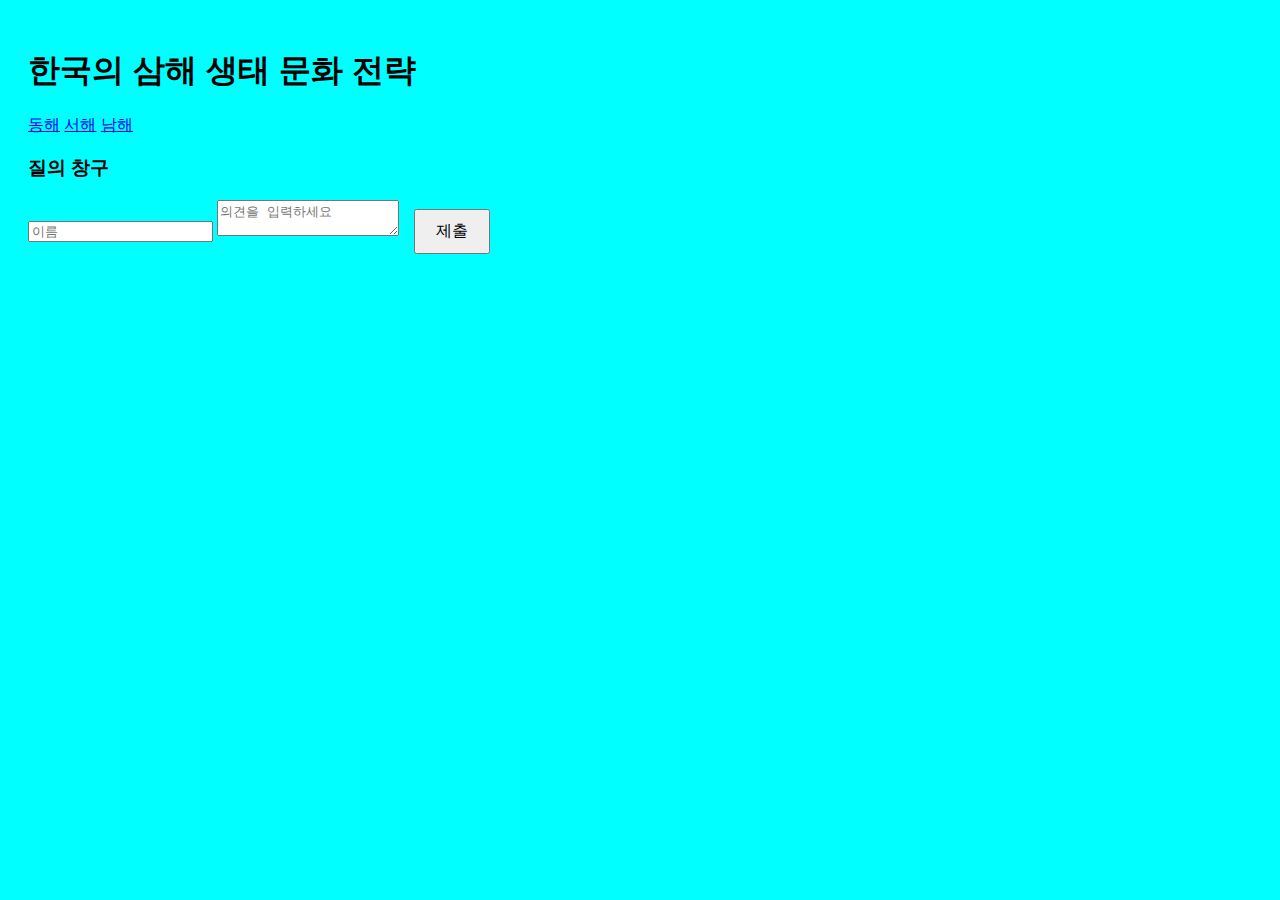
<file: index.html>
<!DOCTYPE html>
<html lang="ko">
<head>
    <meta charset="UTF-8">
    <meta name="viewport" content="width=device-width, initial-scale=1.0">
    <title>삼해 생태 문화 전략</title>
    <link rel="stylesheet" href="style.css">
</head>
<body>
  <main class="content-area">
    <section class="main-content">
      <h1>한국의 삼해 생태 문화 전략</h1>
      <nav>
        <a class="bigger" href="east.html">동해</a>
        <a class="bigger" href="west.html">서해</a>
        <a class="bigger" href="south.html">남해</a>
      </nav>
    </section>

    
    <aside class="feedback-section">
        <h3>질의 창구</h3>
        <form id="feedback-form">
            <input type="text" id="user" placeholder="이름" required>
            <textarea id="comment" placeholder="의견을 입력하세요" required></textarea>
            <button type="submit">제출</button>
        </form>
        <div class="feedback-box">
            <div id="feedback-list"></div>
        </div>
     </aside>
  </main>

  <script src="script.js"></script>
</body>

</html>
</file>
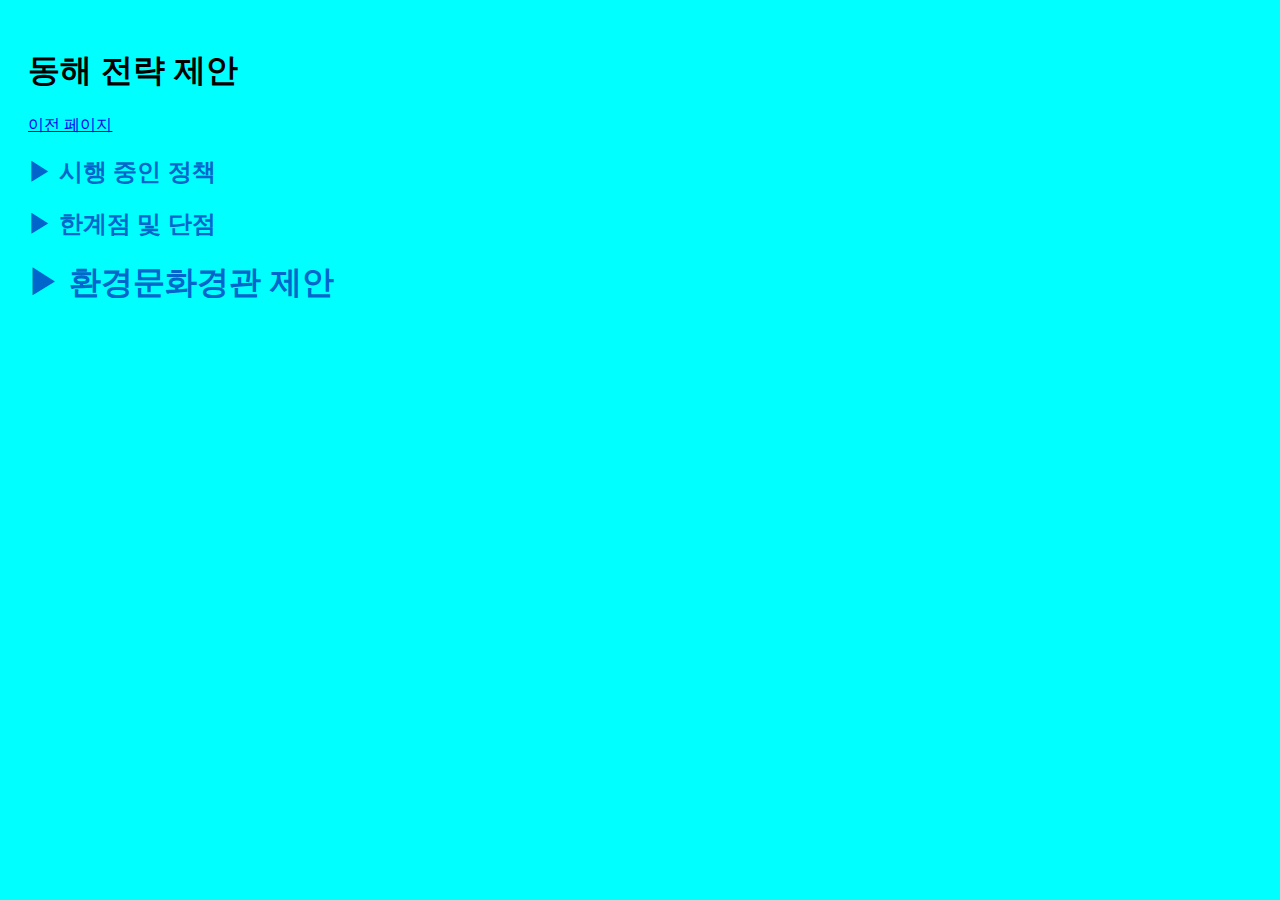
<file: e_data.html>
<!DOCTYPE html>
<html lang="ko">
<head>
    
    <meta charset="UTF-8">
    <meta name="viewport" content="width=device-width, initial-scale=1.0">
    <title>동해 전략</title>
    <link rel="stylesheet" href="style.css">
</head>
<body>
    <header>
        <h1>동해 전략 제안</h1>
        <nav>
            <a href="east.html">이전 페이지</a>
        </nav>
    </header> 
    <main>
        <h2 class="clickable outlined" data-target="govern">▶ 시행 중인 정책</h2>
        <div id="govern" style="display: none;">
            <details>
                <summary>문화 정책</summary>
                <li>동해안 7번 국도</li>
                <p>
                     국토청과 산림청, 동해안 지역 지차의 협업으로 부산광역시 중구에서 시작해 강원도 
                    고성군 통일전망대 인근까지 이어지는 간선도로로, 총길이는 약 1200km에 달한다. 
                    동해안을 따라 남북으로 길게 뻗어 있어 남해안의 바다 풍경을 드라이브하면서 동해를 
                    감상할 수 있다. 부산 해운대와 울산 간절곶, 삼청과 동해시, 강릉과 주문진 등 동해안의 
                    주요 도시와 자연 경관 명소들이 이 국도를 따라 이어져 있어 동해안의 자연 경관을 홍보하는 
                    효과도 있다. 이처럼 동해안 7번 국도는 교통로와 동해안 지역의 자연 경관, 문화 경관을 
                    이어주는 중요한 역할을 하고 있다.
                </p>
                <li>동해 소금길</li>
                <p>
                     강원 동해시가 생태 테마 관광 자원화를 위해 활성화한 동해 소금 길은 동해시 
                    삼화에서부터 정선군 임계 구간까지 이어지는 길로, 과거 북평장터에서 산 소금을 
                    영서 지역으로 이동시킬 때 사용된 고갯길이라 하여 '소금길'이라는 명칭을 가지게 
                    되었다. 동해 소금길을 걸어가다 보면 묵호항과 어촌 마을 등 동해안의 인문 사회적 
                    환경과 해안 단구, 촛대 바위 등 동해안의 자연환경을 감상할 수 있다.
                </p>
            </details>
            <details>
                <summary>환경 정책</summary>
                <li>동해안 생태 관광 지역 지정</li>
                <p>
                     생태 관광 지역이란 환경부가 지정하는 지역으로, 환경적으로 보전가치가 있고 
                    생태계 보호의 중요성을 체험하고 교육할 수 있는 지역을 지정하는 제도이다. 
                    자연과 인간이 공존하는 환경친화적 생태 관광을 육성하기 위한 프로그램이다. 
                    24년 11월 영덕군 동해안 국가지질공원 일대가 생태 관광 지역으로 지정되어 
                    생태 보존과 관광 홍보에 지원을 받게 되었다.
                </p>
            </details>
        </div>
        <h2 class="clickable outlined" data-target="limit">▶ 한계점 및 단점</h2>
        <div id="limit" class="pad" style="display: none;">
            <details>
                <summary>문화 정책</summary>
                <li>동해안 7번 국도</li>
                <p>
                     해안선을 따라 이어지는 도로 특성상, 도로 보수 및 유지 과정에서 해안 생태계가 
                    훼손될 가능성이 크다는 단점이 있다. 일부 구간에서는 차량 통행량의 증가로 인해 
                    해안 경관이 오염되거나 쓰레기 투기가 증가되어 해양 쓰레기 발생이 더 늘었다는 
                    부작용도 나타났다. 또한, 관광의 측면서도 7번 국도는 문제점이 많은데, 교통사고의 
                    위험성이 대표적이다. 일부 구간은 4차로를 확장한 형태로, 평면 교차로가 많아 사고의 
                    위험이 크다. 특히 휴가철에는 차량 정체도 극심해 운전이 힘들고 사고의 위험도 
                    높아진다는 통계 자료가 있다. 
                </p>
                <li>동해 소금길</li>
                <p>
                     동해 소금길은 주변 자연 경관을 홍보하고 보존하자는 좋은 취지에서 만들어졌지만, 
                    실제로는 접근성이 떨어지고 편의시설이 부족해 서비스 측면에서 부족한 점을 많이 
                    보이고 있다. 산악 지형에 조성된 탐방로이기 때문에 주차장이나 교통편 등의 기반 
                    시설 설치가 부족하고, 마련된 주차장의 크기도 매우 협소하여 이용자의 편의가 
                    떨어진다는 지적이 있다. 이는, 자연 경관을 제대로 이용하지 못하는 사례로 꼽히기도 
                    한다.
                </p>
            </details>
            <details>
                <summary>환경 정책</summary>
                <p>
                     동해안 생태 관광 지역 지정 체계는 해안선을 중심으로 운영되는 경우가 많아, 
                    내륙 생태자원과의 연결이 부족하다는 한계를 가진다. 동해안 바로 뒤편에는 
                    해송림, 구릉지, 산림 생태계, 철새 도래지 등 다양한 생태자원이 분포해 있다. 
                    이들은 매우 가치 있는 지역임에도 불구하고, 해안 관광지와 별개로 관리되거나 
                    주목받지 못하는 경우가 많다. 이에 다양한 생태 체험 기회를 제공하지 못해 
                    관광 콘텐츠의 확장과 지속 가능한 발전에도 제약이 따른다.
                     이와 더불어, 생태 관광이 지역 주민의 삶과 문화를 충분히 반영하지 못하고 
                    있다는 점도 주요 한계이다. 동해안은 오랜 어업 전통과 더불어 공동체 중심의 
                    어촌 생활 방식이 오랫동안 유지되어 온 지역이지만, 생태계 관광과 자원 또는 
                    생물종 보호에 치우쳐져 있기 때문에 전통 지식과 문화 요소가 관광 콘텐츠에서 
                    소외되고 있다.
                </p>
            </details>
        </div>
        <h1 class="clickable outlined" data-target="core">▶ 환경문화경관 제안</h1>
        <div id="core" style="display: none;">
            <details>
                <summary>문화 경관</summary>
                <p>
                     해안선을 따라 도로나 산책길을 건설할 때, 도로나 산책길이 해양 생태계를 
                    단절하지 않도록 야생동물 통로를 확충해야할 필요가 있다. 국내에 500여개가 
                    넘는 생태통로가 활성화된 만큼, 이를 동해안 지역에도 적극 적용하여 도로 
                    정비 시 생태계 단절을 최소화해야 한다.
                     또한, 동해안의 자연 환경과 환경 보존 필요성을 홍보하기 위해서는 많은 관광객을 
                    필요로 하는만큼, 풍부한 서비스 시설 (휴게소, 많은 인원을 수용할 수 있는 
                    주차장) 을 구축해야 한다. 또한, 교통사고의 발생을 줄이기 위해 
                    과속단속카메라나 대중교통 서비스를 확대하는 방안도 고려해야 한다.
                     노약자, 어린이, 장애인들도 시설과 관광 명소를 이용하는데 어려움이 없도록 
                    모두가 이용할 수 있는 유니버셜 디자인을 적용하거나, 관광객들이 자연환경에 
                    대한 이해와 감상을 할 수 있도록 안내 체계 및 디지털 서비스를 확대하는 
                    해결 방안도 있다.
                </p>
            </details>
            <details>
                <summary>환경 경관</summary>
                <p>
                     환경적인 측면에서는 해안 중심에서 벗어나 내륙 생태자원과의 연계 체계를 구축하고, 
                    지역 어민이나 산림 관리인 등 동해안의 문화에 익숙한 사람들을 생태 해설사로 지원할 
                    수 있게 하거나, 전통 어업 체험, 마을 축제 등을 시도에서 적극 개최하는 등 자연 
                    뿐만 아니라 그 생태계에 영향을 받아온 사람들과 그 문화의 홍보를 위해 노력해야 한다. 
                    동해안 생태문화경관이 단순한 자연 보호를 넘어 사람과 자연이 공존해왔음을 보여줄 수 
                    있는 지속가능한 지역 모델로 거듭나야 한다고 결론 지을 수 있다.
                </p>
            </details>
        </div>
    </main> 
    <script src="script.js"></script>
</body>
</html>
</file>
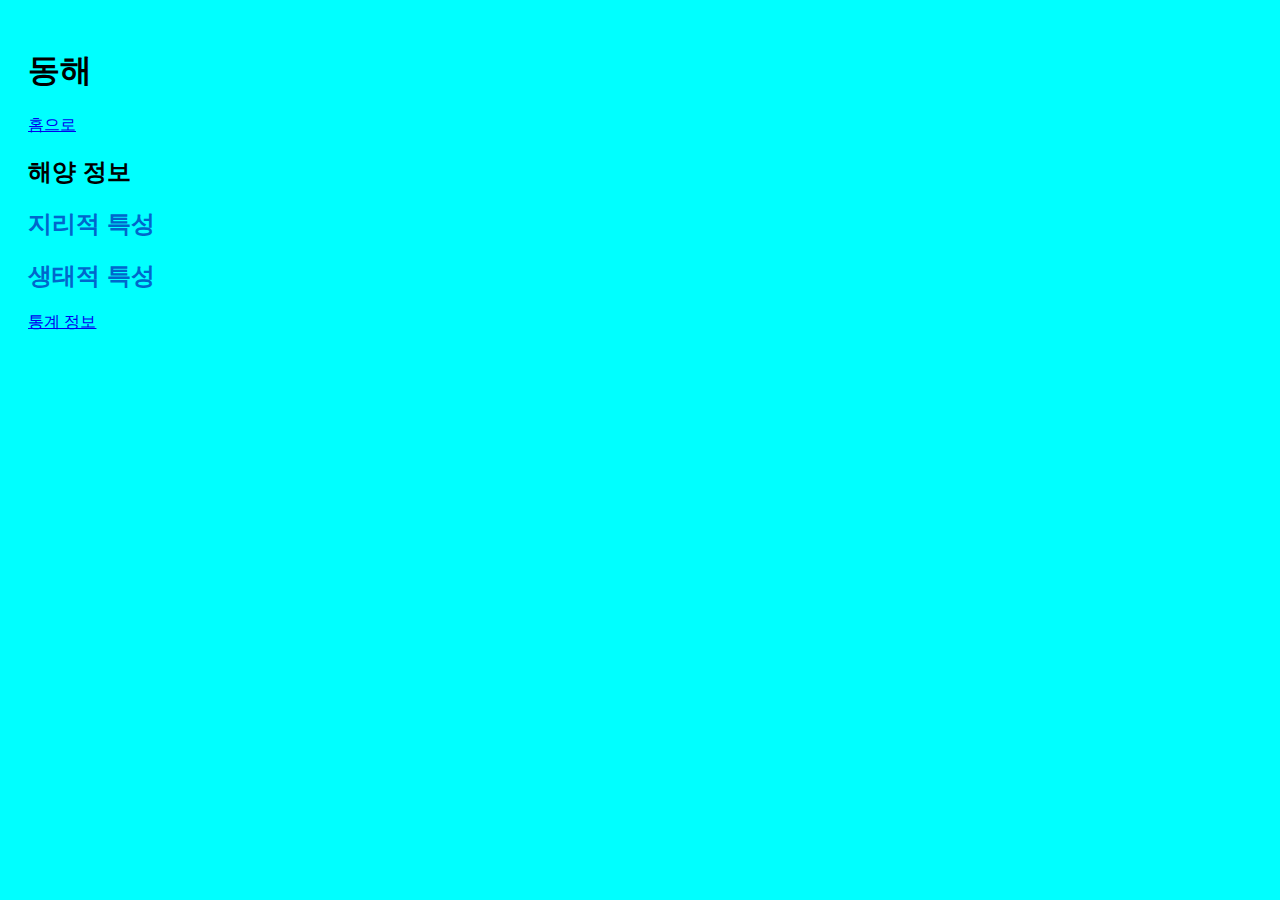
<file: east.html>
<!DOCTYPE html>
<html lang="ko">
<head>
  <meta charset="UTF-8">
  <meta name="viewport" content="width=device-width, initial-scale=1.0">
  <title>동해 정보</title>
  <link rel="stylesheet" href="style.css">
  <style>
    details {
      margin-bottom: 1em;
      background: #f9f9f9;
      padding: 1em;
      border-radius: 8px;
      box-shadow: 0 0 5px rgba(0,0,0,0.1);
    }
    summary {
      font-weight: bold;
      cursor: pointer;
    }
  </style>
</head>
<body>
  <header>
    <h1>동해</h1>
    <nav>
      <a href="index.html">홈으로</a>
    </nav>
  </header>

  <main>
    <section id="정보">
    <h2>해양 정보</h2>
      <h2 class="clickable outlined" onclick="toggleContent('geo')">지리적 특성</h2>
      <div id="geo" style="display: none;">
        <details>
          <summary>지형</summary>
          <p></p>
        </details>
        <details>
          <summary>기후</summary>
          <p></p>
        </details>
        <details>
          <summary>해양</summary>
        </details>
      </div>
      <h2 class="clickable outlined" onclick="toggleContent('bio')">생태적 특성</h2>
      <div id="bio" style="display:none;">
        <details>
          <summary>식물</summary>
          <p></p>
        </details>
        <details>
          <summary>동물</summary>
          <p></p>
        </details>
      </div>
    </section>
    <nav>
      <a href="e_data.html">통계 정보</a>
    </nav>
  </main>
  <script src="script.js"></script>
</body>
</html>
</file>
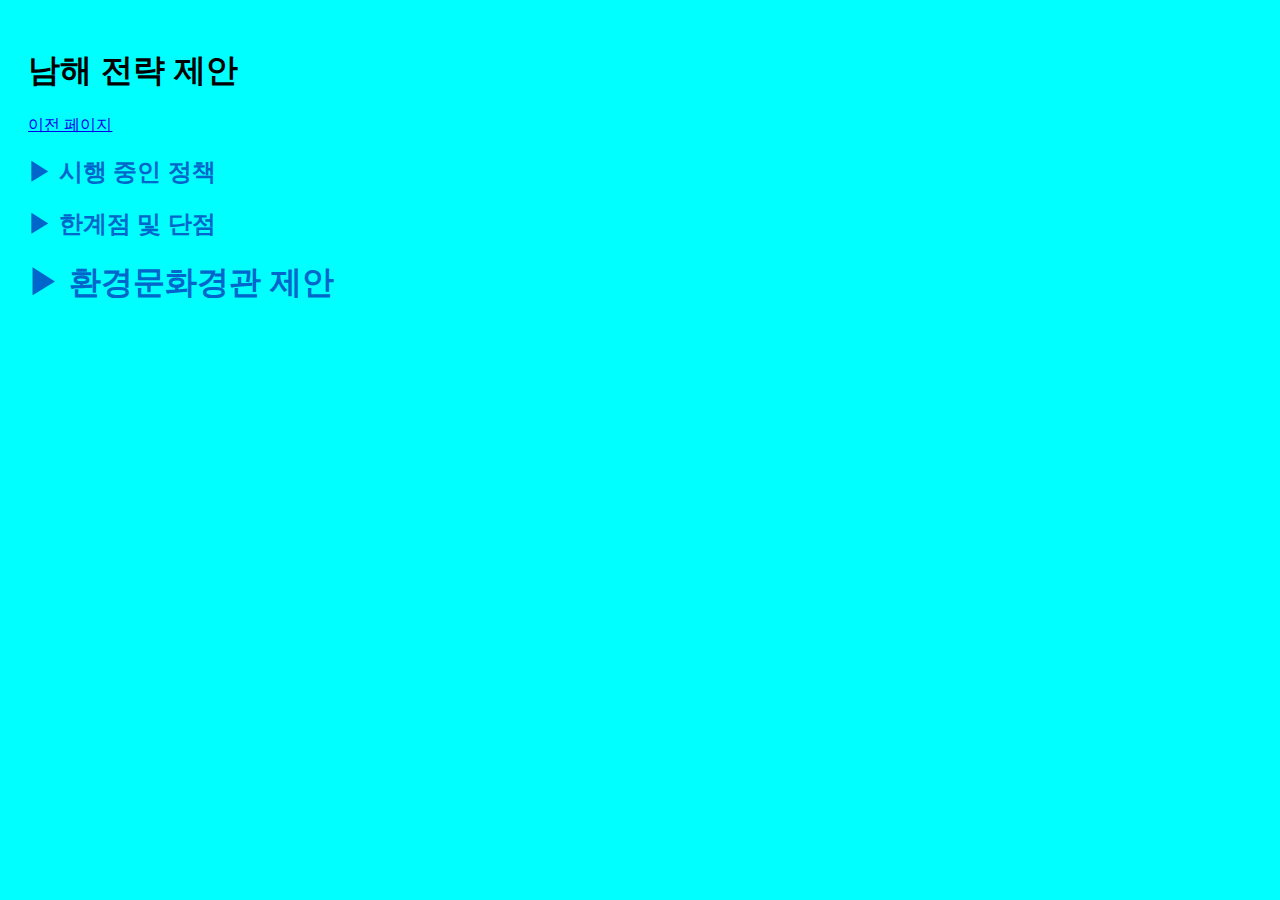
<file: s_data.html>
<!DOCTYPE html>
<html lang="ko">
<head>
    
    <meta charset="UTF-8">
    <meta name="viewport" content="width=device-width, initial-scale=1.0">
    <title>남해 전략</title>
    <link rel="stylesheet" href="style.css">
</head>
<body>
    <header>
        <h1>남해 전략 제안</h1>
        <nav>
            <a href="east.html">이전 페이지</a>
        </nav>
    </header>  
    <main>
        <h2 class="clickable outlined" data-target="govern">▶ 시행 중인 정책</h2>
        <div id="govern" style="display: none;">
            <details>
                <summary>환경 정책</summary>
                <p>
                     남해 바래길과 같이 인공물 설치를 최소화하고 자연환경을 최대한 유지하는 
                    방식으로 개발이 진행되고 있다. 대표적으로 사천 광포만과 같이 개발과 보전 
                    사이에서 논의가 활발하게 이루어지는 지역에서는 무분별한 개발보다 환경 
                    보호와 생태계 유지를 고려한 해법을 찾으려는 노력이 지속되고 있다. 또한 
                    남해안에서는 다도해의 아름다운 섬을 개발하는 '남해안 섬 친환경 관광지 
                    본격 육성'이라는 정책을 시행하고 있다. 이외에도 지역의 자원과 생태계를 
                    보호하며 지역 주민의 삶의 질을 향상하는 '지속 가능한 관광' 정책 추진 
                    중에 있다. 
                </p>
            </details>
            <details>
                <summary>지역 정책</summary>
                <p>
                     다도해, 리아스식 해안 등 수려한 해양 경관과 역사, 문화, 예술, 민속자원 등 
                    다양한 지역 특화 자원을 활용하여 관광 상품을 개발하고 있다. 국토교통부는 
                    남해안 통합관광 브랜드(남파랑)를 발표하여 남해안의 관광을 홍보하고 있다. 
                    이 관광 브랜드는 남해안에 483km 길이의 해안도로를 조성하여 폐조선소를 
                    관광단지로 만들고, 등산과 캠핑, 크루즈/항공 투어 등을 지원한다. 또한 남해 
                    고속도로 중심에 있는 섬진강 휴게소 주변에 남해안 특판장을 조성하여 지역 
                    특산물 판매를 활성화하고 있다.
                </p>
            </details>
            <details>
                <summary>생태 정책</summary>
                <p>
                     남해안은 다양한 지형적 특성으로 인해 여러 종류의 식생 서식지가 발달하여 있다. 
                    이러한 특징은 남해안을 생태 관광 도시로 육성할 가능성을 보여준다. 남해 앵강만은 
                    몽돌해변과 청정한 자연을 품고 있어 이달의 생태관광지로 선정되기도 하였다. 
                    이곳은 자연을 훼손하지 않는 범위 내에서 탐방로를 조성하고 지역 주민들이 참여하는 
                    생태 체험 프로그램을 운영하여 자연의 가치를 느낄 수 있도록 하였다. 또한 '탄탄한 
                    남해로 오시다'라는 탄소 감소 시책을 시행하여 관광 과정에서 발생하는 환경 영향을 
                    최소화하고 환경 보호에 대한 인식을 높이는데 이바지하였다. 
                </p>
            </details>
        </div>
        <h2 class="clickable outlined" data-target="limit">▶ 한계점 및 단점</h2>
        <div id="limit" style="display: none;">
            <details>
                <summary>자연 정책</summary>
                <p>
                     자연 친화적인 개발은 생태계를 파괴하지 않으면서 지역의 경제와 관광을 활성화할 
                    수 있는 전략이다. 하지만 이러한 개발은 개발 이후에도 지속적인 관리와 모니터링이 
                    중요하다. 하지만 넓은 남해안의 해안과 해양 지역의 생태계를 정밀하게 관찰하기는 
                    어렵다는 한계를 가지고 있다. 
                </p>
            </details>
            <details>
                <summary>지역 정책</summary>
                <p>
                     남해안의 여러 지자체는 ‘바다’, ‘섬’, ‘해산물’과 같은 자원을 내세워 지역 홍보를 
                    진행하고 있다. 이러한 홍보 전략은 각 지역의 고유한 문화, 생태적 특성을 부각하지 
                    못하고, 관광객들로 하여금 각 지역의 차별성을 인식하지 못하게 한다.
                </p>
            </details>
            <details>
                <summary>생태 정책</summary>
                <p>
                     생태계 보전을 위해서는 인공물의 설치를 최소화해야 한다. 하지만, 이 과정에서 숙소, 
                    식음료, 화장실과 같은 기본적인 관광객 편의시설이 부족해질 수 있다. 이 경우 관광객 
                    유치에 방해가 될 수 있다. 또한 생태 관광의 목표는 환경을 보존하며 관광객을 유치하는 
                    것이지만, 관광객의 수가 과도하게 증가하거나 관리가 부족하고 미흡하다면, 이는 오히려 
                    생태계에 악영향을 줄 수 있다.
                </p>
            </details>
        </div>
        <h1 class="clickable outlined" data-target="core">▶ 환경문화경관 제안</h1>
        <div id="core" class="pad" style="display: none;">
            <li>자연 친화적인 개발</li>
            <p>
                 자연 친화적인 개발로 인해 유발되는 문제를 해결하기 위해서는 개발 진행 상황과 생태계를 
                모니터링하고, 개발이 환경에 미치는 영향을 분석하고 평가하기 위해서는 모니터링 프로그램과 
                기술의 개발이 우선되어야 한다. 또한 이를 꾸준히 평가해 나가기 위해서는 적절한 예산과 
                인력이 투입되어야 한다. 
            </p>
            <li>지역 특화 자원 연계</li>
            <p>
                 바다나 섬을 내세우는 마케팅 전략을 대신하는 방안으로는 특산물 연계 축제, 음식 관광 및 
                미식 프로그램 개발 등이 있다. 특산물 연계 축제는 바다나 섬을 내세운 마케팅 전략이 아닌 
                각 지역의 특산물을 홍보하는 전략이다. 음식 관광 및 미식 프로그램은 음식 문화로서 지역의 
                정서와 문화를 널리 알리는 전략이 될 수 있다. 
            </p>
            <li>생태 관광 도시 육성</li>
            <p>
                 친환경 관광 인프라 부족을 해결하기 위해서는 제로 에너지 펜션, 한옥 스테이 등의 친환경적인 
                시설을 조성해야 한다. 저렴한 가격으로 전기차, 자전거를 대여해주거나, 대중교통 시설의 확대도 
                도움이 될 수 있다. 또한 생태계 보전을 위해 관광객 수용 기준을 명확하게 수립하고, 생태적으로 
                보존이 필요한 구역은 출입을 제한하거나, 정기적인 환경 모니터링을 통해 생태 환경을 보전할 수 있다. 
            </p>
        </div>
    </main>
    <script src="script.js"></script>
</body>
</html>
</file>
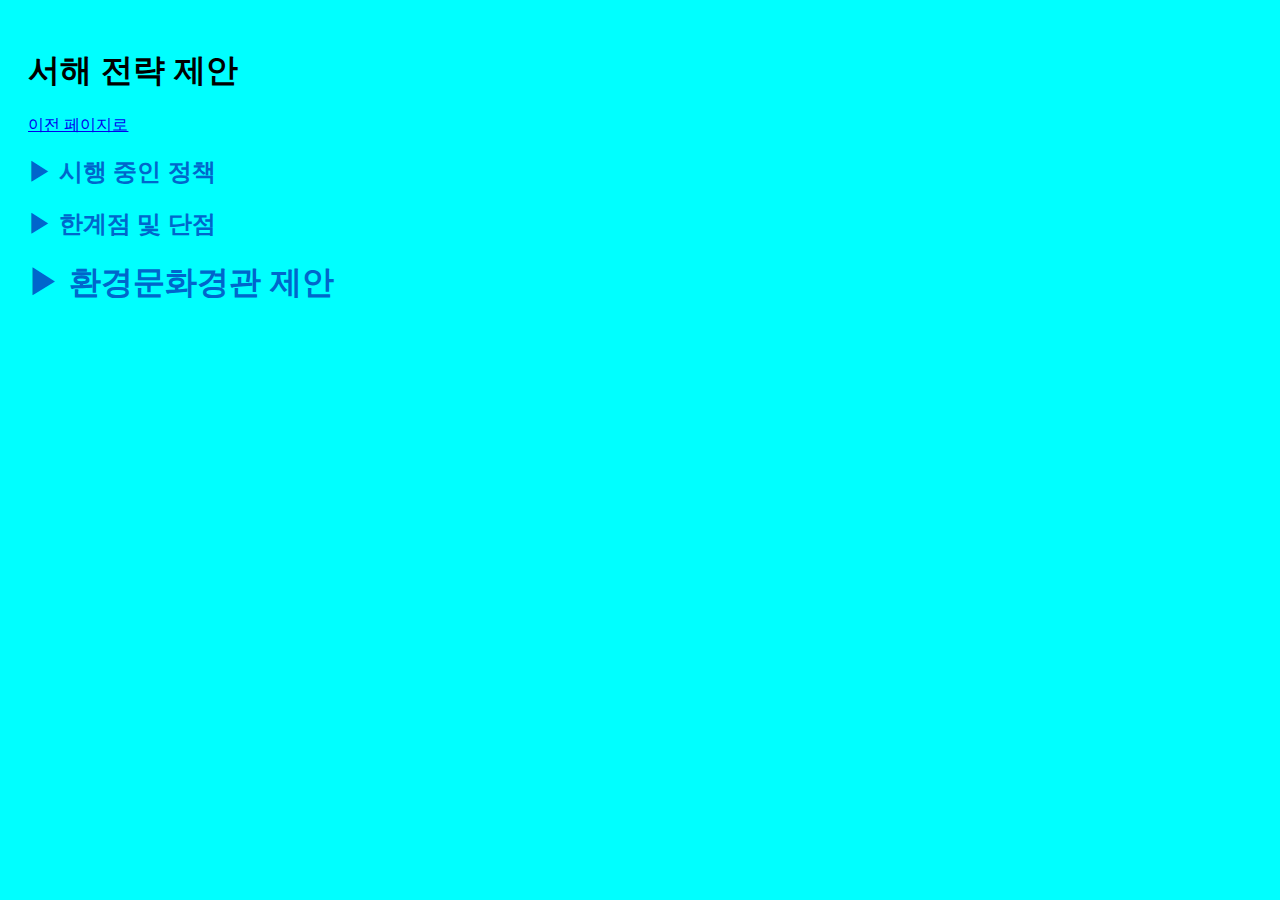
<file: w_data.html>
<!DOCTYPE html>
<html lang="ko">
<head>
    
    <meta charset="UTF-8">
    <meta name="viewport" content="width=device-width, initial-scale=1.0">
    <title>서해 전략</title>
    <link rel="stylesheet" href="style.css">
</head>
<body>
    <header>
        <h1>서해 전략 제안</h1>
        <nav>
            <a href="west.html">이전 페이지로</a>
        </nav>
    </header>
    <main>
        <h2 class="clickable outlined" data-target="govern">▶ 시행 중인 정책</h2>
        <div id="govern" style="display: none;">
            <details>
                <summary>정부 정책</summary>
                <p>
                     해수부에서는 2001년부터 보전가치가 높은 갯벌들을 ‘습지보호지역’으로 지정하여 
                    관리하는 등 정부가 주도하여 보건정책을 본격적으로 추진하였다. ‘제1차 갯벌 
                    등의 관리 및 복원에 관한 기본계획’을 통해 지금까지 습지 보전법으로만 관리해 
                    온 갯벌을 체계적이고 과학적으로 정비하고 있으며, 지속가능한발전을 도모하고 있다. 
                    등급제를 도입하여 갯벌 R&D를 확대하고 관리 수단 증진을 위해 갯벌로 유입된 오염원을 
                    파악하며 갯벌 용도 구역 관리 체계를 도입하고 있다. 블루카본을 확대하고 복원 유형을 
                    다양화하며 복원 면적을 넓힘으로써 탄소흡수원 확충을 도모하고 있다. 권역별 갯벌 
                    관리위원회를 조직하고 동아시아, 남북 등 국제협력을 하면서 갯벌을 복원하고자 실시하고 
                    있다. 그리하여 백령도, 무의도, 하의도 등을 해양생물보호구역 및 연안습지 보호지역으로 
                    지정하는 등 갯벌 생태계를 보존하고 있다.
                </p>
            </details>
            <details>
                <summary>환경 정책</summary>
                <p>
                     서해에는 해양 생태계와 갯벌에 관한 다양한 지역 문화 및 축제들이 활성화되고 있다. 
                    신안군 증도의 경우, ‘느려서 더 행복한 여행’이라는 전문여행사를 꾸려 지역사회의 삶 
                    및 문화에 기반한 스토리텔링 생태 관광 프로그램을 운영하고 있다. 고창, 화성, 백미길 
                    등의 지역에서는 갯벌 체험을 활용하여 지역 갯벌 축제가 이루어지고 있다. 더불어 
                    한국관광공사와 시흥시 지자체가 협업하여 갯골생태공원 프로그램을 운영하는 등 해양 
                    생태계와 연계한 관광 문화를 증진하고 있다. 인천에서는 해양 인프라 조성을 통한 
                    문화·관광도시를 조성하기 위해 글로벌 해양도시 인프라 구축, 특수 상황 지역 개발 
                    및 LPG 시설 구축 등을 통해 주민 정주 환경과 경제 활동 기반 확충을 증진하고 있다.
                </p>
            </details>
        </div>
        <h2 class="clickable outlined" data-target="limit">▶ 한계점 및 단점</h2>
        <div id="limit" style="display: none;">
            <details>
                <summary>정부 정책</summary>
                <p>
                     2000년대 후반으로 정부의 주도로 갯벌 복원 사업이 이루어지고 있지만, 갯벌 복원 
                    사업이 경관개선을 위한 조경사업이나 토목공사 위주의 시설복원이라는 점에서 한계가 
                    있다. 또한 생태적 기능 개선이라는 선진국형 복원 개념은 비교적 최근에 소개되었으며 
                    우리나라의 상황에 제대로 적용하는 데에 어려움이 있는 것이 아쉬운 부분이다. 
                    2010년대 중반 이후 과제 수·예산 모두 감소세 해양관리해역 9개소에만 오염원 
                    조사·모니터링이 이루어져, 나머지 갯벌은 ‘사각지대’인 상태이다. 갯벌에서 연평균 
                    50% 확산하는 외래식물 제거 연구는 초기 단계, 뿌리 제거 기술·사후 모니터링 
                    가이드라인이 부재한다.
                </p>
            </details>
            <details>
                <summary>환경 정책</summary>
                <p>
                    관광에 있어서 안전상의 문제가 존재한다. 밀물 속도 시속 15km, 깊은 갯골 등 
                   서해안 고유의 지형적 특성으로 인한 안전사고가 연간 130여 건, 사망 12건을 
                   기록하며 관광객 안전 관리 체계의 부실을 드러난다. 이러한 상황의 이유로는 
                   방문객의 구명조끼 미착용, 단독 출입, 야간·안개 시 해루질 등 안전 수칙 
                   불이행과 해경·지자체 순찰망 부족으로 넓은 갯벌 지역을 관리하는데 있는 
                   어려움, 위험 경고 표지판·안내방송 무시 사례 잦은 것에 있다.
                    또한 관광객 편중 문제도 존재한다. 서해안 관광은 태안·고창·신안 등 일부 
                   거점 지역에 관광객이 집중되고 있다. 편중 지역에는 인프라 과부하가 나타난다. 
                   태안·고창·신안의 주차장·화장실·숙박시설이 성수기 집중 수요를 감당하지 못해 
                   대기·불편 증가한다. 그리고 지역 간 개발 격차도 나타난다.  편중 지역에만 
                   예산과 민간 투자가 몰려, 소외 지역의 관광자원 개발이 지연되고 있다. 
                   소비·체류 분산 역시 미흡하다.집중 지역으로 방문객이 편향돼, 인근 
                   소도시·어촌·도로·휴게소 등 주변 산업의 파급 효과가 제한된다. 또한 거점 
                   지역의 자연·생태계가 단기간 다수 관광객에 노출되며 훼손 우려가 높아진다. 
                   마지막으로 반복되는 인기명소 중심 투어로 방문객 체류 기간과 소비 패턴이 
                   유사해, 재방문율·고부가가치 상품 개발에 한계가 있다.
                </p>
            </details>
        </div>
        <h1 class="clickable outlined" data-target="core">▶ 환경문화경관 제안</h1>
        <div id="core" class="pad" style="display: none;">
            <li>자연친화적 갯벌 복원 및 불루카본 증대</li>
            <p>
                 서해는 넓은 대륙붕과 큰 조석차, 육상 퇴적물 유입 등으로 갯벌 복원 잠재력이 크다. 
                역간척이나 댐·둑 해체를 통해 폐쇄된 염호·저수지에 해수를 유통시키면 사라진 갯벌을 
                되살릴 수 있다. 충남 부남호 역간척 사례처럼, 방조제 개방으로 해수가 드나들게 하면 
                조석 작용에 의한 퇴적과 저서생물 다양성 개선 효과가 빠르게 나타난다. 또한, 
                해수유통에 기반한 기존 갯벌 복원(폐염전·담수호 복원 등) 공법에 더해 염생식물 
                이식과 같은 자연성 복원을 확대한다. 이와 같이 갯벌 복원 및 염습지 조성 사업을 
                확대하면 서해 갯벌의 탄소저장(블루카본) 능력이 크게 높아지고, 기후변화 대응과 
                생태계서비스 강화에 기여할 수 있다.
            </p>
            <li>갯벌 생태회복 특구 지정</li>
            <p>
                 현재 서해에 많은 관광객들이 몰려오고 호텔 서비스들이 늘어나면서, 해양 생태계와 
                갯벌이 훼손되고 있다. 이러한 한계점을 해결하기 위해 ‘갯벌 공익소득제’를 도입하고자 
                한다. 서해 갯벌 생태회복 특구지자체를 지정하여 훼손된 갯벌을 복원하기 위해 국가 
                예산을 배정한다. 그리고 갯벌을 복원하거나 쓰레기를 수거한 주민에게 연계 보상하는 
                ‘갯벌 공익소득제’를 신설한다. 이후 생태관광, 생물 다양성 교육 및 탄소흡수원으로 
                갯벌을 활용하여 자연적으로 해양 생태계를 치유할 수 있도록 마련한다. 이때 농지조성 
                및 항만공사를 위한 간척 사업을 방지하기 위해서 준설 및 매립을 제한하는 
                ‘갯벌 보전구역’을 법제화 하고자 한다. 이를 통해 생물 다양성이 회복되고 지역주민의 
                적극적인 생태 관리 참여를 유도함으로써 시민의 의식수준을 향상시키고 서해 고유의 
                해양 생태계 및 갯벌을 국제적으로 보호할 수 있다.
            </p>
            <li>생태.문화 분산형 관광 재설계</li>
            <p>
                 고창, 태안, 영종도에서 연평도로 이어지는 연안 생태계 및 문화 루트를 구성하여 
                ‘서래 느린 관광권역’을 지정한다. 느린 바다 열차(친환경 관광 열차), 자전거 
                순환도로 확대 등으로 관광 수요를 분산하고 지속가능한 생태계를 보존하기 위해 
                교통 정책을 도입한다. 이를 통해 관광객들의 수요를 지속가능하게 분산할 수 있고 
                해양 생태계 및 갯벌을 보존할 수 있으며, 인근 중소도시 및 어촌에도 관광 수익을 
                확대할 수 있다.
            </p>
        </div>
    </main>
    <script src="script.js"></script>
</body>
</html>
</file>
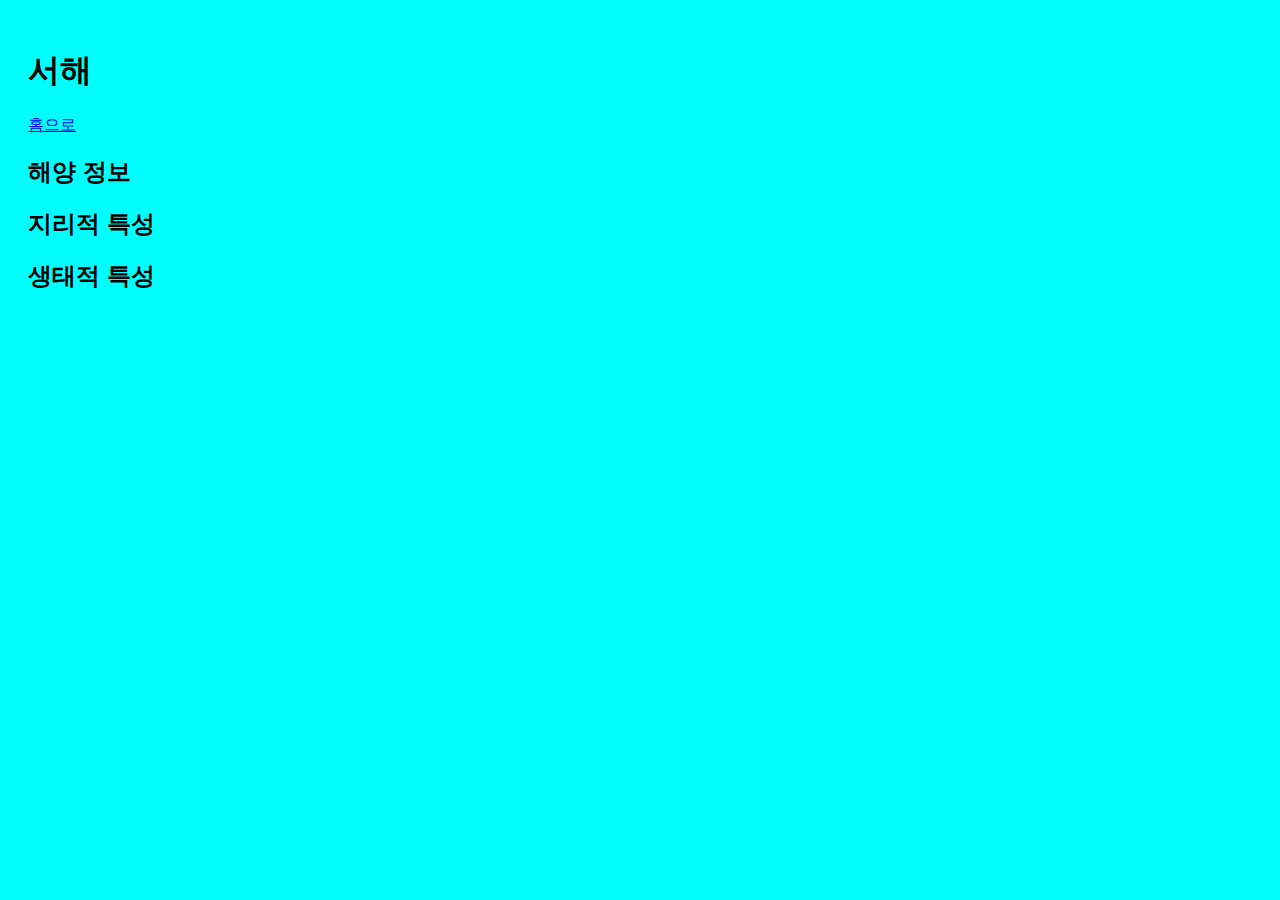
<file: west.html>
<!DOCTYPE html>
<html lang="ko">
<head>
  <meta charset="UTF-8">
  <meta name="viewport" content="width=device-width, initial-scale=1.0">
  <title>서해 정보</title>
  <link rel="stylesheet" href="style.css">
  <style>
    details {
      margin-bottom: 1em;
      background: #f9f9f9;
      padding: 1em;
      border-radius: 8px;
      box-shadow: 0 0 5px rgba(0,0,0,0.1);
    }
    summary {
      font-weight: bold;
      cursor: pointer;
    }
  </style>
</head>
<body>
  <header>
    <h1>서해</h1>
    <nav>
      <a href="index.html">홈으로</a>
    </nav>
  </header>

  <main>
    <section id="정보">
    <h2>해양 정보</h2>
      <h2 onclick="toggleContent('geo')">지리적 특성</h2>
      <div id="geo" style="display: none;">
        <details>
          <summary>지형</summary>
          <p></p>
        </details>
        <details>
          <summary>기후</summary>
          <p></p>
        </details>
        <details>
          <summary>해양</summary>
        </details>
      </div>
      <h2 onclick="toggleContent('bio')">생태적 특성</h2>
      <div id="bio" style="display:none;">
        <details>
          <summary>식물</summary>
          <p></p>
        </details>
        <details>
          <summary>동물</summary>
          <p></p>
        </details>
      </div>
    </section>
  </main>
  <script src="script.js"></script>
</body>
</html>
</file>
<file: style.css>
body {
    font-family: Arial, Helvetica, sans-serif;
    background-color: aqua;
    padding: 20px;
}
button {
    margin: 10px;
    padding: 10px 20px;
    font-size: 16px;
}
.clickable {
  cursor: pointer;
  color: #0066cc;
  font-weight: bold;
}

.clickable:hover {
  text-decoration: underline;
}
</file>
